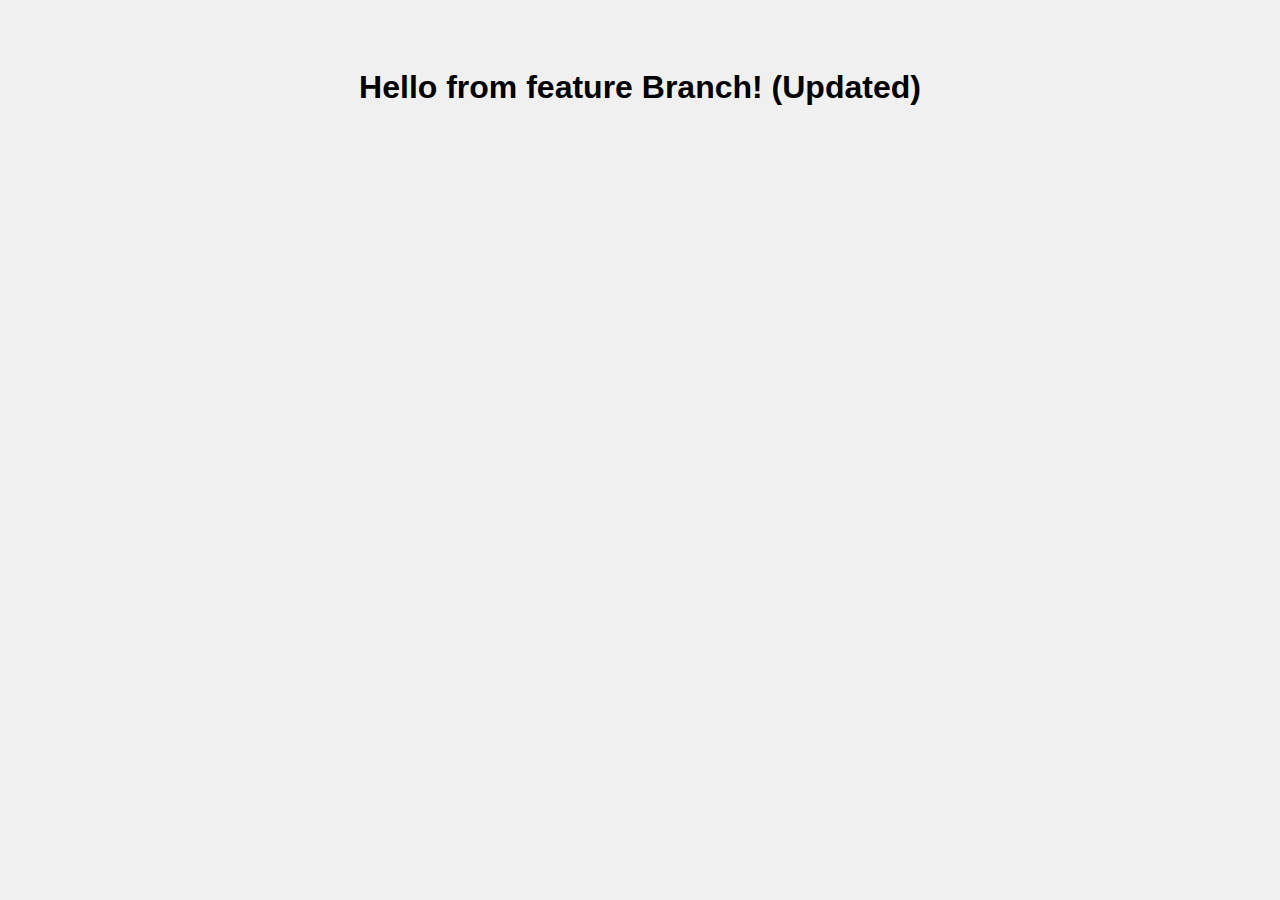
<file: index.html>
<!DOCTYPE html>
<html lang="en">
<head>
  <meta charset="UTF-8" />
  <meta name="viewport" content="width=device-width, initial-scale=1.0" />
  <title>Sample Page</title>
  <link rel="stylesheet" href="style.css" />
</head>
<body>
  <h1>Hello from feature Branch! (Updated)</h1>
</body>
</html>
</file>
<file: style.css>
body {
  font-family: Arial, sans-serif;
  background-color: #f0f0f0;
  text-align: center;
  padding: 40px;
}
</file>
